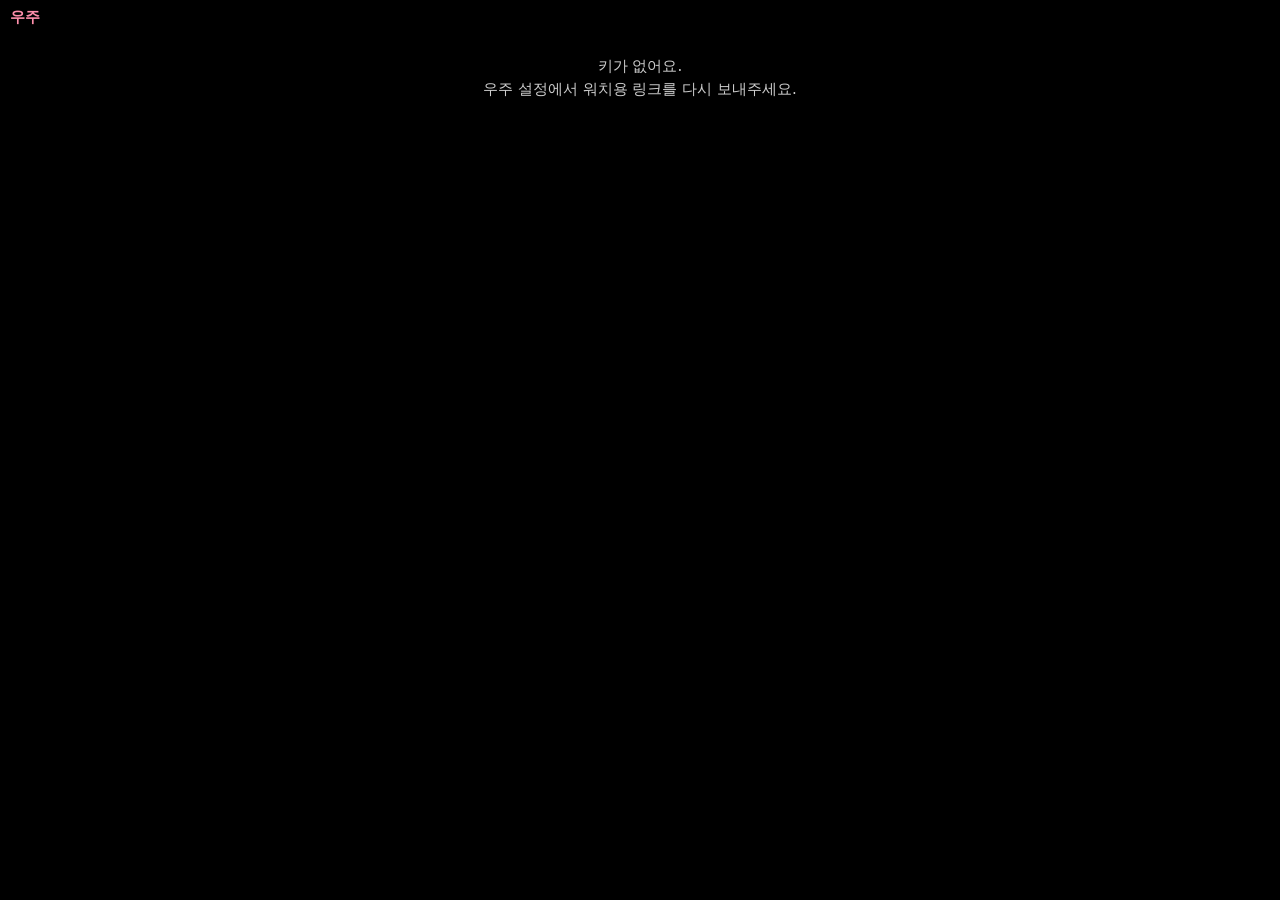
<file: public/w.html>
<!doctype html>
<html lang="ko">
<head>
<meta charset="utf-8">
<meta name="viewport" content="width=device-width,initial-scale=1,viewport-fit=cover">
<meta name="disabled-adaptations" content="watch">
<title>우주</title>
<style>
  * { box-sizing: border-box; }
  html, body { margin: 0; background: #000; color: #fff; font-family: -apple-system, system-ui, sans-serif; font-size: 15px; }
  body { padding: 6px 6px 14px; }
  h1 { font-size: 15px; margin: 2px 4px 8px; color: #FF8FAB; display: flex; align-items: center; gap: 6px; }
  h1 span { color: #999; font-weight: 500; font-size: 12px; margin-left: auto; }
  .m { margin: 4px 0; display: flex; }
  .m p { margin: 0; padding: 7px 11px; border-radius: 16px; max-width: 86%; line-height: 1.3; word-break: break-word; white-space: pre-wrap; }
  .ot p { background: #262628; }
  .me { justify-content: flex-end; }
  .me p { background: #F2668B; }
  .t { font-size: 10.5px; color: #888; text-align: center; margin: 6px 0 2px; }
  .new { text-align: center; font-size: 12px; color: #FF8FAB; margin: 4px 0; }
  form { margin-top: 10px; display: grid; gap: 6px; }
  input { width: 100%; padding: 11px 12px; border-radius: 14px; border: 0; background: #1c1c1e; color: #fff; font-size: 16px; }
  .row { display: grid; grid-template-columns: 1fr auto; gap: 6px; }
  button { border: 0; border-radius: 14px; padding: 11px 12px; font-size: 15px; font-weight: 700; color: #fff; background: #F2668B; }
  button.h { background: #3a1f29; color: #FF8FAB; padding: 11px 14px; }
  .st { text-align: center; font-size: 12px; color: #aaa; margin-top: 6px; min-height: 16px; }
  .err { padding: 20px 8px; text-align: center; color: #ccc; line-height: 1.5; }
</style>
</head>
<body>
<h1>우주<span id="who"></span></h1>
<div id="list"><div class="t">불러오는 중</div></div>
<form id="f">
  <input id="txt" placeholder="메시지" autocomplete="off" enterkeyhint="send">
  <div class="row"><button type="submit">보내기</button><button type="button" class="h" id="heart" aria-label="하트"><svg width="18" height="18" viewBox="0 0 24 24" fill="currentColor" style="display:block"><path d="M12 20s-7-4.4-9-9.2C1.6 7.4 4 4 7.4 4 9.6 4 11 5.3 12 6.8 13 5.3 14.4 4 16.6 4 20 4 22.4 7.4 21 10.8 19 15.6 12 20 12 20z"/></svg></button></div>
</form>
<div class="st" id="st"></div>
<script>
(function () {
  var q = new URLSearchParams(location.search), key = q.get("k") || "";
  try { if (key) localStorage.setItem("wooju_wk", key); else key = localStorage.getItem("wooju_wk") || ""; } catch (e) {}
  var list = document.getElementById("list"), st = document.getElementById("st");
  function esc(t) { return String(t).replace(/[&<>"']/g, function (c) { return { "&": "&amp;", "<": "&lt;", ">": "&gt;", '"': "&quot;", "'": "&#39;" }[c]; }); }
  if (!key) { list.innerHTML = '<div class="err">키가 없어요.<br>우주 설정에서 워치용 링크를 다시 보내주세요.</div>'; document.getElementById("f").style.display = "none"; return; }
  function load() {
    fetch("/api/sc/feed?n=8", { headers: { "x-wooju-key": key }, cache: "no-store" }).then(function (r) {
      if (r.status === 401) throw new Error("키가 맞지 않아요");
      return r.json();
    }).then(function (d) {
      document.getElementById("who").textContent = d.other + "님";
      var h = d.unread ? '<div class="new">새 메시지 ' + d.unread + '개</div>' : "";
      d.msgs.forEach(function (m) { h += '<div class="m ' + (m.me ? "me" : "ot") + '"><p>' + esc(m.text) + '</p></div>'; });
      if (d.msgs.length) h += '<div class="t">' + esc(d.msgs[d.msgs.length - 1].ago) + '</div>';
      list.innerHTML = h || '<div class="t">아직 메시지가 없어요</div>';
      window.scrollTo(0, document.body.scrollHeight);
    }).catch(function (e) { list.innerHTML = '<div class="err">' + esc(e.message || "연결이 안 돼요") + '</div>'; });
  }
  function send(body, done) {
    st.textContent = "보내는 중";
    fetch("/api/sc/send", { method: "POST", headers: { "x-wooju-key": key, "content-type": "application/json" }, body: JSON.stringify(body) })
      .then(function (r) { return r.text().then(function (t) { if (!r.ok) throw new Error(t); return t; }); })
      .then(function (t) { st.textContent = t; done && done(); load(); setTimeout(function () { st.textContent = ""; }, 2500); })
      .catch(function (e) { st.textContent = e.message || "못 보냈어요"; });
  }
  document.getElementById("f").addEventListener("submit", function (e) {
    e.preventDefault();
    var i = document.getElementById("txt"), v = i.value.trim(); if (!v) return;
    send({ text: v }, function () { i.value = ""; });
  });
  document.getElementById("heart").addEventListener("click", function () { send({ kind: "heart" }); });
  load(); setInterval(load, 15000);
})();
</script>
</body>
</html>
</file>
